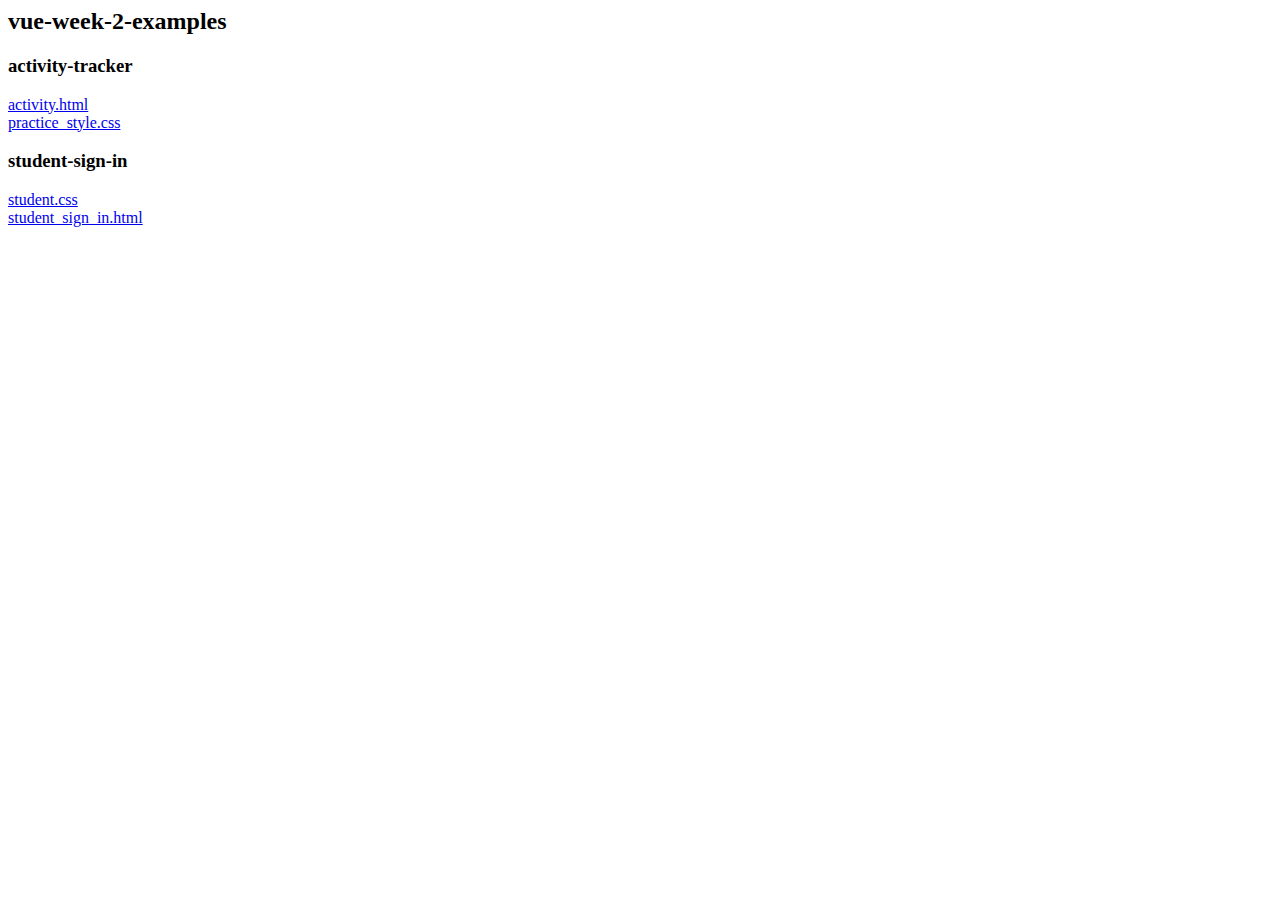
<file: index.html>
<html><head><title>Index</title></head><body><h2>vue-week-2-examples
</h2><h3>activity-tracker</h3>
<a href="https://haselfine.github.io/vue-week-2-examples
/./activity-tracker/activity.html">activity.html</a><br>
<a href="https://haselfine.github.io/vue-week-2-examples
/./activity-tracker/practice_style.css">practice_style.css</a><br>
<h3>student-sign-in</h3>
<a href="https://haselfine.github.io/vue-week-2-examples
/./student-sign-in/student.css">student.css</a><br>
<a href="https://haselfine.github.io/vue-week-2-examples
/./student-sign-in/student_sign_in.html">student_sign_in.html</a><br>
</body></html>
</file>
